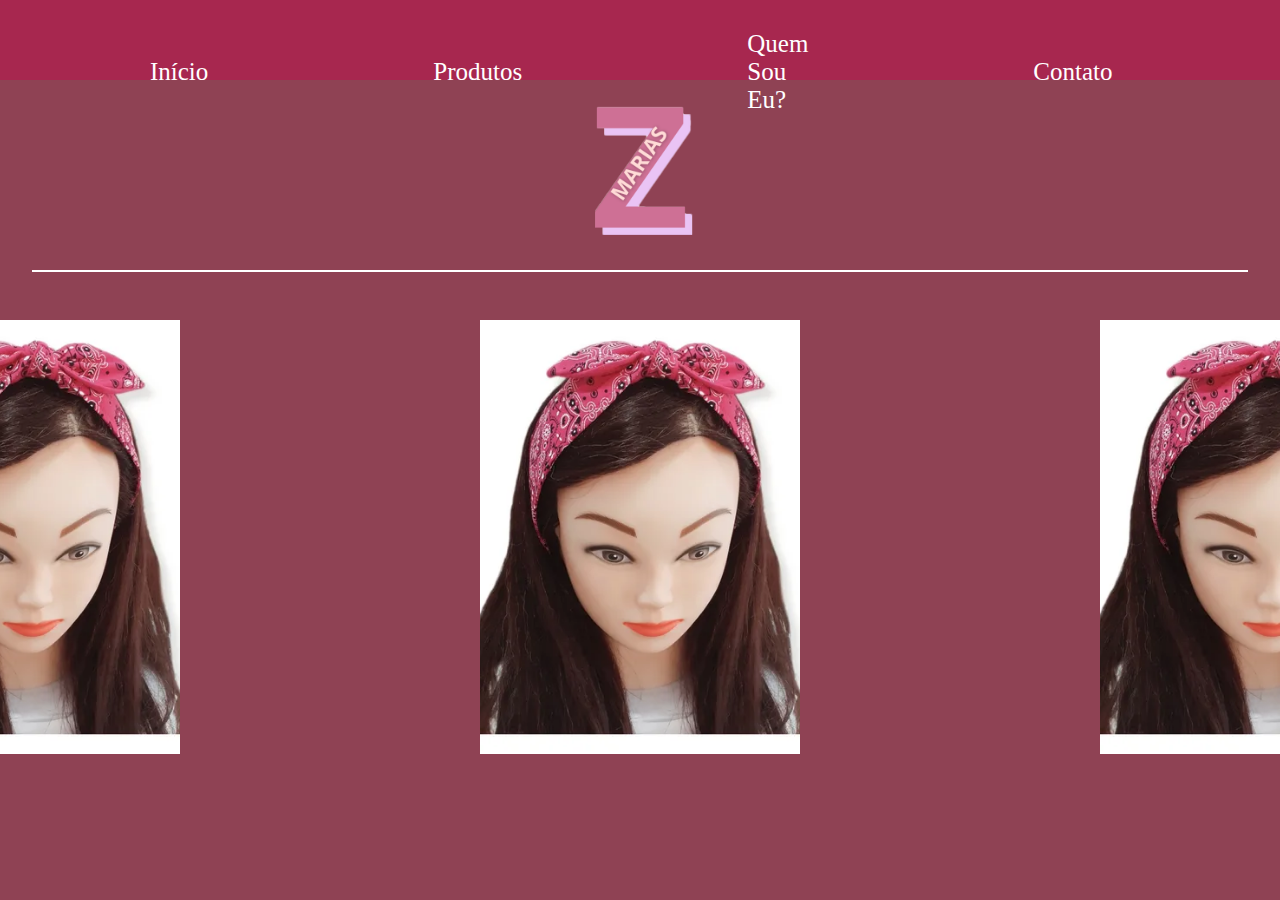
<file: index.html>
<!DOCTYPE html>
<html lang="pt-br">
<head>
    <meta charset="UTF-8">
    <meta name="viewport" content="width=device-width, initial-scale=1.0">
    <title>Zmarias</title>
    <link rel="stylesheet" href="src/styles/global.css">
    <link rel="preconnect" href="https://fonts.googleapis.com">
<link rel="preconnect" href="https://fonts.gstatic.com" crossorigin>
<link href="https://fonts.googleapis.com/css2?family=Comic+Relief:wght@400;700&display=swap" rel="stylesheet">
</head>
<body>

    <header>
        <nav>
            <a href="">Início</a>
            <a href="">Produtos</a>
            <a href="">Quem Sou Eu?</a>
            <a href="">Contato</a>
            <a href="">Informações</a>
        </nav>
<div class="account-buttons"><button></button></div>
   
    </header>

    <div class="img">
        <img src="/src/assets/images/ZMARIAS.png" alt="Logo da Marca">
   
    </div>
     <hr style="width: 95%; margin: 20px auto; display: flex; align-items: center; border: 1px solid white; margin-top: -10px;">
     <br>
     


     <div class="card-group">
        <div class="card">
          <img src="/src/assets/images/tiara.webp" class="card-img-top" alt="...">
          <div class="card-body">
           
          </div>
        </div>
        <div class="card">
          <img src="/src/assets/images/tiara.webp" class="card-img-top" alt="...">
          <div class="card-body">
           
          </div>
        </div>
        <div class="card">
          <img src="/src/assets/images/tiara.webp" class="card-img-top" alt="...">
          <div class="card-body">
            
          </div>
        </div>
      </div>
    
</body>
</html>
</file>
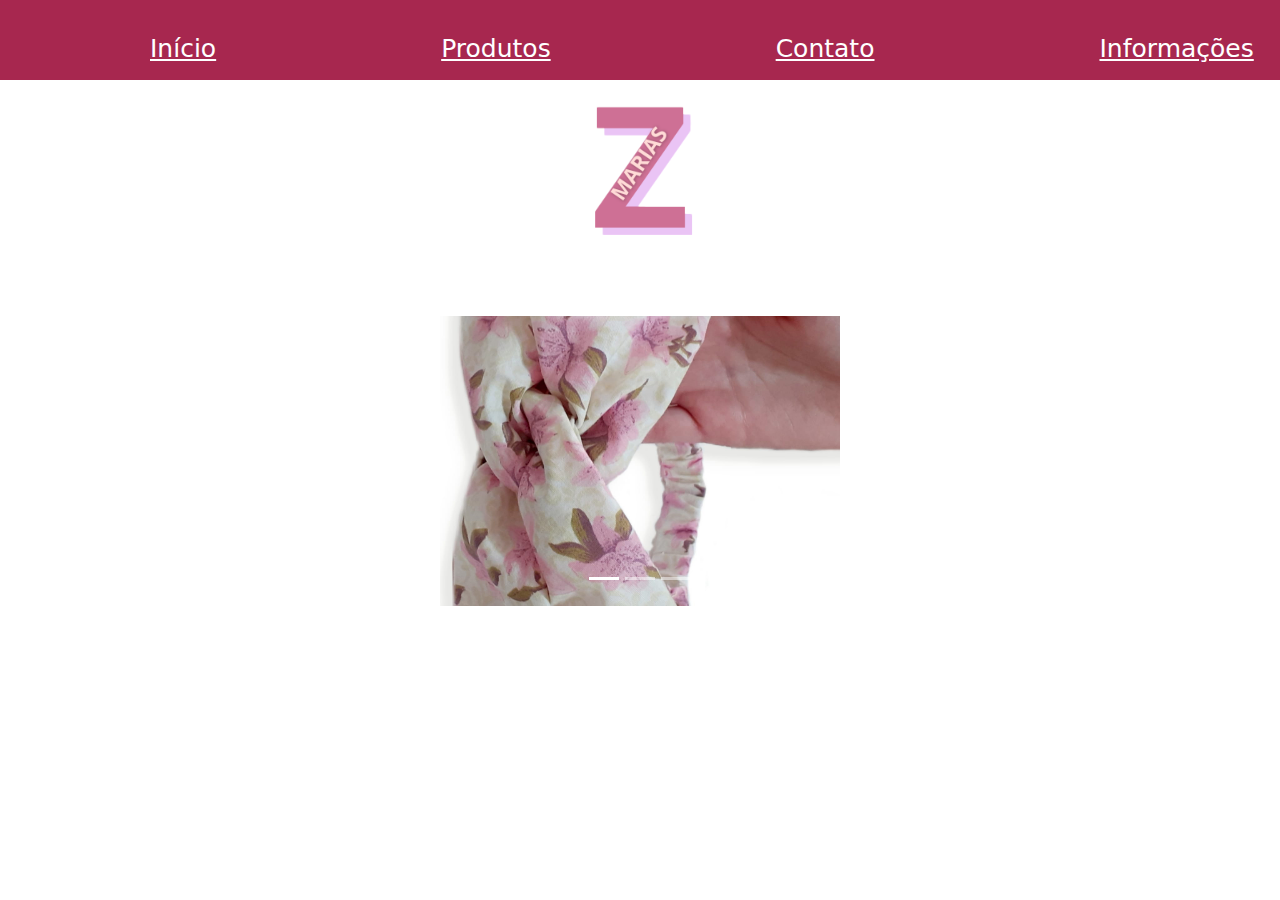
<file: Produtos.html>
<!DOCTYPE html>
<html lang="pt-br">
<head>
    <meta charset="UTF-8">
    <meta name="viewport" content="width=device-width, initial-scale=1.0">
    <title>Zmarias</title>
    <link rel="stylesheet" href="src/styles/global.css">
    <link rel="preconnect" href="https://fonts.googleapis.com">
<link rel="preconnect" href="https://fonts.gstatic.com" crossorigin>
<link href="https://fonts.googleapis.com/css2?family=Comic+Relief:wght@400;700&display=swap" rel="stylesheet">
<link href="https://cdn.jsdelivr.net/npm/bootstrap@5.3.3/dist/css/bootstrap.min.css" rel="stylesheet">

</head>
<body>

    <header>
        <nav>
            <a href="index.html">Início</a>
            <a href="Produtos.html">Produtos</a>
            <a href="">Contato</a>
            <a href="">Informações</a>
        </nav>
<div class="account-buttons"><button></button></div>
   
    </header>

    <div class="img">
        <img src="/src/assets/images/ZMARIAS.png" alt="Logo da Marca">
   
    </div>
     <hr style="width: 95%; margin: 20px auto; display: flex; align-items: center; border: 1px solid white; margin-top: -10px;">
     <br>

     
  <div id="carouselExampleCaptions" class="carousel slide">
    <div class="carousel-indicators">
      <button type="button" data-bs-target="#carouselExampleCaptions" data-bs-slide-to="0" class="active" aria-current="true" aria-label="Slide 1"></button>
      <button type="button" data-bs-target="#carouselExampleCaptions" data-bs-slide-to="1" aria-label="Slide 2"></button>
      <button type="button" data-bs-target="#carouselExampleCaptions" data-bs-slide-to="2" aria-label="Slide 3"></button>
    </div>
    <div class="carousel-inner">
      <div class="carousel-item active">
        <img src="/src/assets/images/brancaerosa.jpg" class="" alt="...">
        <div class="carousel-caption d-none d-md-block">
          
        </div>
      </div>
      <div class="carousel-item">
        <img src="/src/assets/images/tiarapreta.jpg" class="d-block w-100" alt="...">
        <div class="carousel-caption d-none d-md-block">
         
        </div>
      </div>
      <div class="carousel-item">
        <img src="/src/assets/images/vermelha.jpg" class="d-block w-100" alt="...">
        <div class="carousel-caption d-none d-md-block">
          <h5>Third slide label</h5>
          <p>Some representative placeholder content for the third slide.</p>
        </div>
      </div>
    </div>
    <button class="carousel-control-prev" type="button" data-bs-target="#carouselExampleCaptions" data-bs-slide="prev">
      <span class="carousel-control-prev-icon" aria-hidden="true"></span>
      <span class="visually-hidden">Previous</span>
    </button>
    <button class="carousel-control-next" type="button" data-bs-target="#carouselExampleCaptions" data-bs-slide="next">
      <span class="carousel-control-next-icon" aria-hidden="true"></span>
      <span class="visually-hidden">Next</span>
    </button>
  </div>
     
     
    
</body>


</html>
</file>
<file: src/styles/global.css>
*{
    padding: 0;
    margin: 0;
    box-sizing: border-box;
    text-decoration: none;
    background-color: none;
    border: none;
}
body{
    background-color: #8f4254;
}

header{
    width: 100%;margin-top: -20px;
    height: 100px;
    background-color:#a7274f ;
    display: flexbox;
    justify-content: space-between;
    align-items: end;
   


}

nav{
    margin-top: -20px;
    display: flex;
    align-items: center;
    gap: 25px;
    justify-content: space-between;
padding: 50px 50px;

}
nav>a{
    display: flex;
    align-items: center;
    justify-content: center;
    padding-left: 100px;
    padding-right: 100px;
    color: white;
   
    font-size: 25px;
    
  
    
}


img{ width: 400px; 
    
margin: 0 auto;
    display: flex;
    align-items: center;
    justify-content: center;
    margin-top: -90px;
    margin-bottom: -120px;

}

.card-group {
display: flex;
align-items: center;
justify-content: center;
gap: 300px;
margin: 0 auto;
}

.card-group img {
    
    width: 320px;
    margin-top: 10px;
    margin-bottom: 50px;
}
</file>
